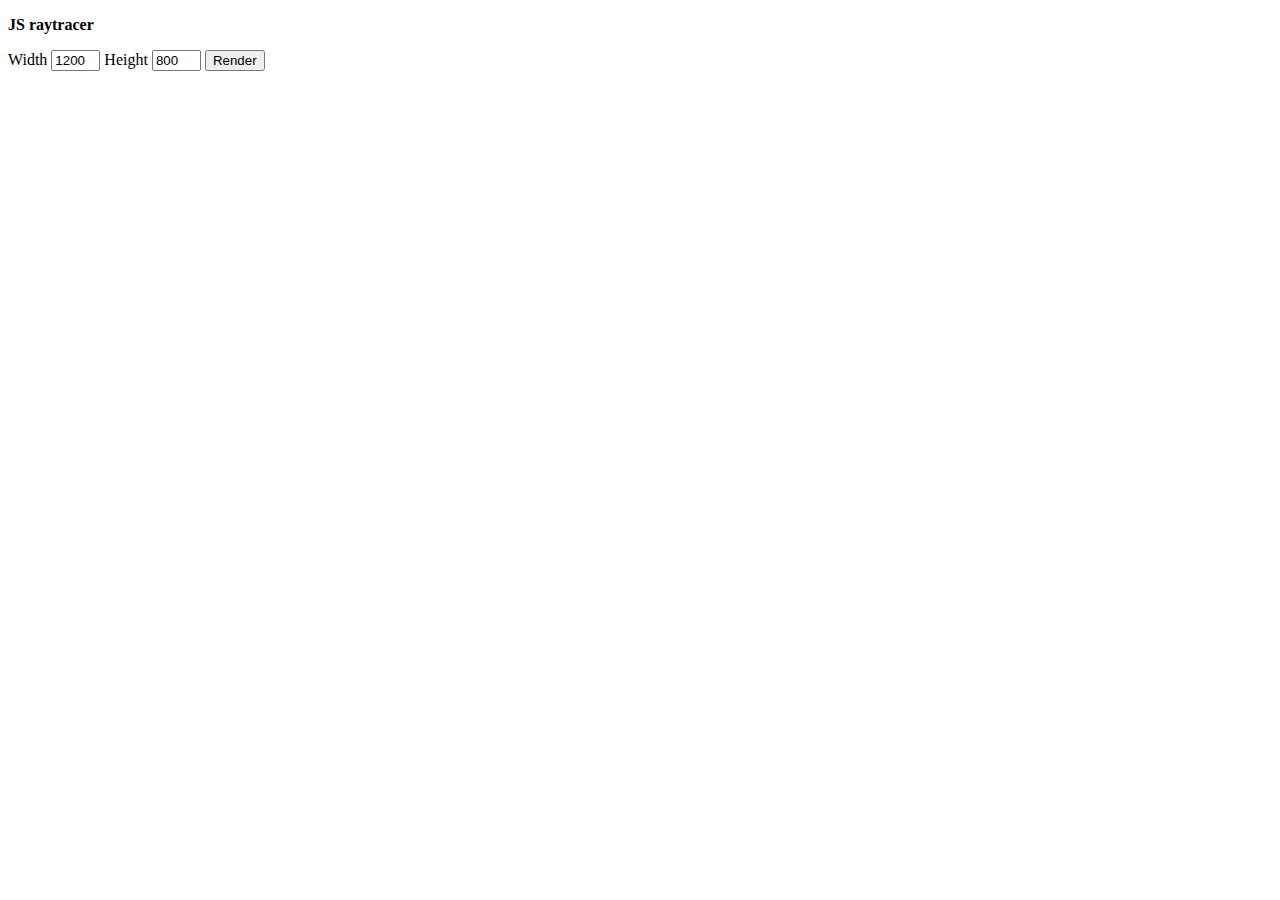
<file: raytracer.html>
<!DOCTYPE html>
<html>
  <head>
    <meta http-equiv='Content-Type' content='text/html; charset=utf-8'/>
     <title>Js Raytracer</title>
     </head>
      <body>
       <div>
        <p>
          <strong>JS raytracer</strong>
        </p>
           <label for='width'>Width</label>
           <input type='text' name='width' id='width' size='3' value='1200'/>
           <label for='height'>Height</label>
           <input type='text' name='height' id='height' size='3' value='800'/>
           <button onclick='render()'>Render</button>
           <script src= "scene.js"></script>
           <script src= "main.js"></script> 
        </div>
       <div id='zone'></div>
      <pre id='log'></pre>
    </body>
</html>
</file>
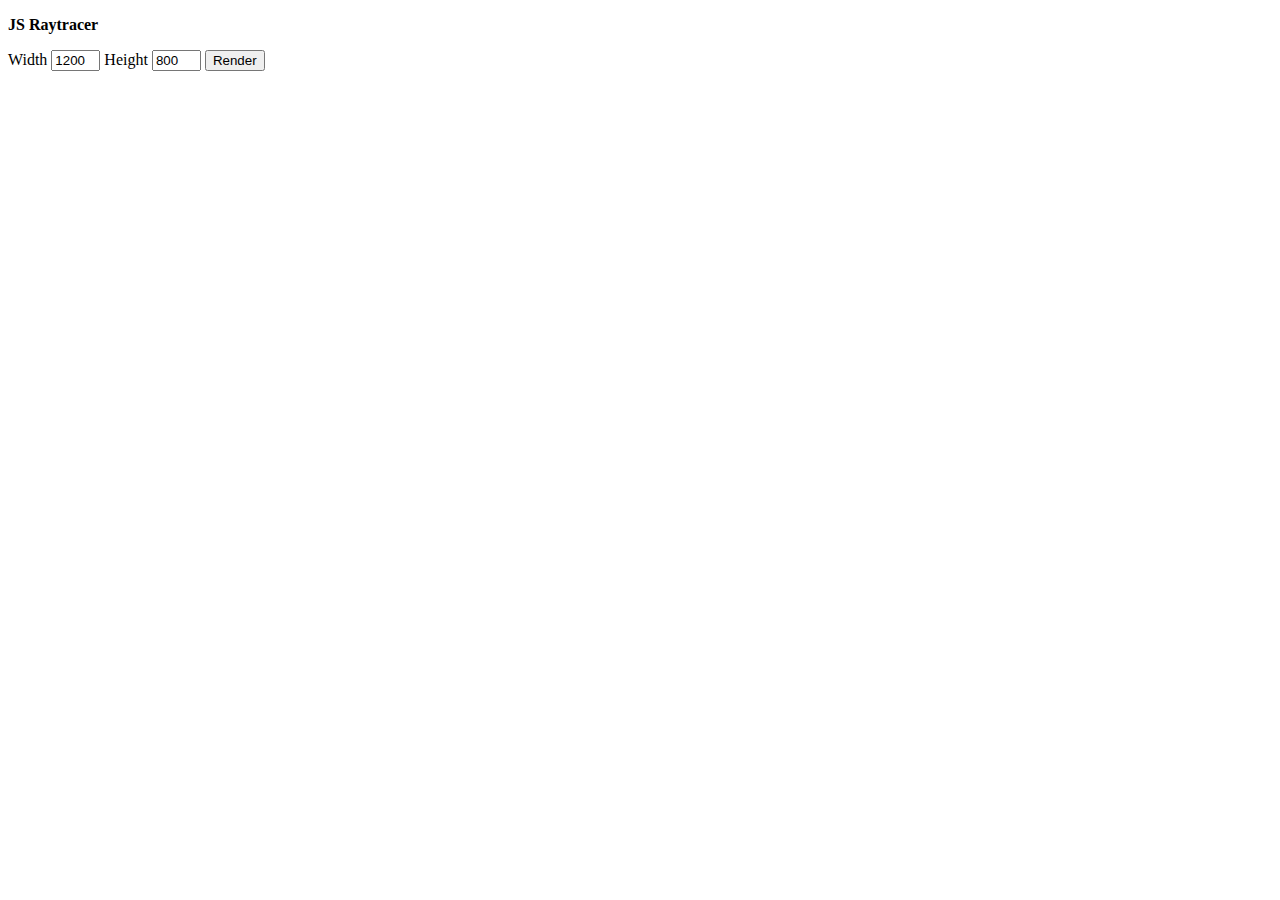
<file: RayTracer.html>
<!DOCTYPE html>
<html>
  <head>
    <meta http-equiv='Content-Type' content='text/html; charset=utf-8'/>
    <title>JavaScript Raytracer</title>
  </head>
  <body>
    <div>
      <p>
         <strong>JS Raytracer</strong>
        </p>
      <label for='width'>Width</label>
      <input type='text' name='width' id='width' size='3' value='1200'/>
      <label for='height'>Height</label>
      <input type='text' name='height' id='height' size='3' value='800'/>
      <button onclick='render()'>Render</button>
    </div>
    <div id='zone'></div>
    <pre id='log'></pre>
  </body>

  <script>
  (function (GLOBAL) {
    GLOBAL.RayTracer = {
        buildCanvas:    function (parent, width, height) {
            var can = GLOBAL.document.createElement("canvas");
            can.width = width;
            can.height = height;
            parent.appendChild(can);
            return can.getContext("2d");
        },
        writeImage:    function (scene, ctx, width, height) {
            this.prepareScene(scene);
            var id;
            if      (ctx.createImageData) id = ctx.createImageData(width, height);
            else if (ctx.getImageData)    id = ctx.getImageData(0, 0, width, height);
            else                          id = { 'width' : width, 'height' : height, 'data' : new Array(w*h*4) };
            var pix = id.data;
            var aspectRatio = width / height;
            for (var i = 0, n = pix.length, j = 1; i < n; i+=4) {
                var y = Math.floor(j / width);
                var x = (j % width) + 1;
                var yRec = (-y / height) + 0.5;
                var xRec = ((x / width) - 0.5) * aspectRatio;
                var chans = this.plotPixel(scene, xRec, yRec);
                pix[i+0] = Math.floor(chans[0] * 255);
                pix[i+1] = Math.floor(chans[1] * 255);
                pix[i+2] = Math.floor(chans[2] * 255);
                pix[i+3] = 255;
                j++;
                // note that here we can line by line (or even pixel by pixel) if we want to,
                //     it should be an option that one can chose as it provides better feedback for
                //     long renders
            }
            ctx.putImageData(id, 0, 0);
        },
        vectorAdd:    function (v1, v2) {
            var res = [];
            for (var i = 0; i < v1.length; i++) { res[i] = v1[i] + v2[i]; }
            return res;
        },
        vectorSub:    function (v1, v2) {
            var res = [];
            for (var i = 0; i < v1.length; i++) { res[i] = v1[i] - v2[i]; }
            return res;
        },
        vectorNeg:    function (v1) {
            var res = [];
            for (var i = 0; i < v1.length; i++) { res[i] = -v1[i]; }
            return res;
        },
        vectorScale:    function (v1, x) {
            var res = [];
            for (var i = 0; i < v1.length; i++) { res[i] = v1[i] * x; }
            return res;
        },
        vectorDot:    function (v1, v2) {
            var res = 0;
            for (var i = 0; i < v1.length; i++) { res += v1[i] * v2[i]; }
            return res;
        },
        vectorCross3:    function (v1, v2) {
            return [v1[1] * v2[2] - v1[2] * v2[1],
                    v1[2] * v2[0] - v1[0] * v2[2],
                    v1[0] * v2[1] - v1[1] * v2[0]];
        },
        vectorBlend:    function (v1, v2) {
            var res = [];
            for (var i = 0; i < v1.length; i++) { res[i] = v1[i] * v2[i]; }
            return res;
        },
        vectorLength:    function (v1) {
            var sum = 0.0;
            for (var i = 0; i < v1.length; i++) { sum += (1*v1[i]) * (1*v1[i]); }
            return Math.sqrt(sum);
        },
        vectorNormalise:    function (v1) {
            var len = this.vectorLength(v1);
            var res = [];
            for (var i = 0; i < v1.length; i++) { res[i] = v1[i] / len }
            return res;
        },
        vectorSum:    function () {
            var vecs = [];
            for (var i = 0; i < arguments.length; i++) vecs.push(arguments[i]);
            return this.vectorSumArray(vecs);
        },
        vectorSumArray:    function (vecs) {
            var res = [0,0,0];
            for (var i = 0; i < vecs.length; i++) {
                var v = vecs[i];
                res[0] += v[0];
                res[1] += v[1];
                res[2] += v[2];
            }
            return res;
        },
        plotPixel:    function (scene, x, y) {
            var cam = scene.camera;
            var raySrc = cam.position;
            var rayDir = this.vectorNormalise(
                    this.vectorAdd(
                        cam.forward,
                        this.vectorAdd(this.vectorScale(cam.right, x), this.vectorScale(cam.up, y))
                    )
            );
            var chans = this.traceRay(scene, raySrc, rayDir, null, 1);
            for (var i = 0; i < chans.length; i++) {
                if (chans[i] < 0) chans[i] = 0;
                else if (chans[i] > 1) chans[i] = 1;
            }
            return chans;
        },
        shapeIntersect:    function (start, dir, shape) {
            switch (shape.type) {
                case "plane":
                    return this.intersectPlane(start, dir, shape);
                case "sphere":
                    return this.intersectSphere(start, dir, shape);
                default:
                    return [];
            };
        },
        intersectPlane:    function (start, dir, plane) {
            var denom = this.vectorDot(dir, plane.normal);
            if (denom == 0) return;
            var res = plane.offset - this.vectorDot(start, plane.normal) / denom;
            if (res <= 0) return;
            return res;
        },
        intersectSphere:    function (start, dir, sphere) {
            var y = this.vectorSub(start, sphere.centre);
            var beta = this.vectorDot(dir, y),
                gamma = this.vectorDot(y, y) - sphere.radius * sphere.radius;
            var descriminant = beta * beta - gamma;
            if (descriminant <= 0) return;
            var sqrt = Math.sqrt(descriminant);
            if (-beta - sqrt > 0) return -beta - sqrt;
            else if (-beta + sqrt > 0) return -beta + sqrt;
            else return;
        },
        shapeNormal:    function (pos, shape) {
            switch (shape.type) {
                case "plane":
                    return shape.normal;
                case "sphere":
                    return this.sphereNormal(pos, shape);
                default:
                    return [];
            };
        },
        sphereNormal:    function (pos, sphere) {
            return this.vectorScale(this.vectorSub(pos, sphere.centre), 1/sphere.radius);
        },
        shade:    function (pos, dir, shape, scene, contrib) {
            var mat = this.material(shape.surface, pos);
            var norm = this.shapeNormal(pos, shape);
            var reflect = mat[3];
            contrib = contrib * reflect;
            norm = (this.vectorDot(dir, norm) > 0) ? -norm : norm;
            var reflectDir = this.vectorSub(dir, this.vectorScale(norm, 2 * this.vectorDot(norm, dir)));
            var light = this.light(scene, shape, pos, norm, reflectDir, mat);
            if (contrib > 0.01) {
                return this.vectorSum(
                    light,
                    this.vectorScale(
                        this.traceRay(scene, pos, reflectDir, shape, contrib),
                        reflect
                    )
                );
            }
            else {
                return light;
            }
        },
        light:    function (scene, shape, pos, norm, reflectDir, mat) {
            var color = [mat[0],mat[1],mat[2]],
                reflect = mat[3],
                smooth = mat[4];
            var res = [];
            for (var i = 0; i < scene.lights.length; i++) {
                var lCol = scene.lights[i].color,
                    lPos = scene.lights[i].position;
                var lDir = this.vectorNormalise(this.vectorSub(lPos, pos));
                var lDist = this.vectorLength(this.vectorSub(lPos, pos));
                var tRay = this.testRay(scene, pos, lDir, shape);
                var skip = false;
                for (var j = 0; j < tRay.length; j++) if (tRay[j] < lDist) skip = true; // XXX use label
                if (skip) continue;
                var illum = this.vectorDot(lDir, norm);
                if (illum > 0) res.push(this.vectorScale(this.vectorBlend(lCol, color), illum));
                var spec = this.vectorDot(lDir, reflectDir);
                if (spec > 0) res.push(this.vectorScale(lCol, Math.pow(spec, smooth) * reflect));
            }
            return this.vectorSumArray(res);
        },
        material:    function (name, pos) {
            if (name == "shiny") return [1, 1, 1, 0.6, 50]
            else if (name == "checkerboard") {
                return ((Math.floor(pos[0]) + Math.floor(pos[2])) % 2) == 0 ?
                        [0, 0, 0, 0.7, 150] :
                        [1, 1, 1, 0.1, 50];
            }
            return;
        },
        testRay:    function (scene, src, dir, curShape) {
            var res = [];
            for (var i = 0; i < scene.shapes.length; i++) {
                var shape = scene.shapes[i];
                if (shape.id == curShape.id) continue;
                var inter = this.shapeIntersect(src, dir, shape);
                if (inter != null) res.push(inter);
            }
            return res;
        },
        traceRay:    function (scene, src, dir, ignore, contrib) {
            var tmp = [];
            for (var i = 0; i < scene.shapes.length; i++) {
                var shape = scene.shapes[i];
                if (ignore && ignore.id == shape.id) continue;
                var dist = this.shapeIntersect(src, dir, shape);
                if (dist == null) continue; // XXX optimisation
                var pos = this.vectorAdd(src, this.vectorScale(dir, dist));
                tmp.push({dist: dist, pos: pos, shape: shape});
            }
            if (tmp.length == 0) return scene.background;
            else {
                tmp = tmp.sort(function (a, b) { return a.dist - b.dist; });
                return this.shade(tmp[0].pos, dir, tmp[0].shape, scene, contrib);
            }
        },
        calculateBasis:    function (scene) {
            var cam = scene.camera;
            cam.forward = this.vectorNormalise(this.vectorSub(cam.lookAt, cam.position));
            cam.right = this.vectorNormalise(this.vectorCross3(cam.forward, [0, -1, 0]));
            cam.up = this.vectorCross3(cam.forward, cam.right);
        },
        prepareScene:    function (scene) {
            this.calculateBasis(scene);
        },
        traceTo:    function (parent, width, height, scene) {
            var ctx = this.buildCanvas(parent, width, height);
            this.writeImage(scene, ctx, width, height);
        },
    };
})(this);
  </script>
  <script type='text/javascript'>
    function log (str) {
        document.getElementById("log").textContent += str + "\n";
    }
    function render () {
        var w = document.getElementById("width").value,
            h = document.getElementById("height").value,
            zone = document.getElementById("zone");
        zone.textContent = "";
        var time = (new Date()).getTime();
        log("started at " + time + " with w=" + w + ", h=" + h);
        RayTracer.traceTo(zone, w, h, scene);
        time = (new Date()).getTime() - time;
        log("time taken: " + time + "ms");
    }
/////////////////////////////////////////////////////////////
//***************Change stuff for scene here***************//
/////////////////////////////////////////////////////////////
    var scene = {
        background: [0, 0, 0],
        shapes:     [
            {
                id:       "infinity",
                type:     "plane",
                offset:   0,
                surface:  "checkerboard",
                normal:   [0, 1, 0],
            },
            {
                id:       "big-sphere",
                type:     "sphere",
                radius:   1.3,
                surface:  "shiny",
                centre:   [-1, 1.5, -1],
            },
            {
                id:       "lil-sphere",
                type:     "sphere",
                radius:   0.6,
                surface:  "shiny",
                centre:   [-1, 0.7, 1.5],
            },
        ],
        camera: {
            position: [3, 2, 4],
            lookAt:   [-1, 0.5, 0],
        },
        lights: [
            {
                position: [-2, 2.5, 0],
                color:   [0.49, 0.07, 0.07]
            },
            {
                position: [1.5, 2.5, 1.5],
                color:   [0.07, 0.07, 0.49]
            },
            {
                position: [1.5, 2.5, -1.5],
                color:   [0.07, 0.49, 0.07]
            },
            {
                position: [0, 3.5, 0],
                color:   [0.21, 0.21, 0.35]
            },
        ]
    };
///////////////////////////////////////////////////////////////
///////////////////////////////////////////////////////////////
  
  </script>
</html>
</file>
